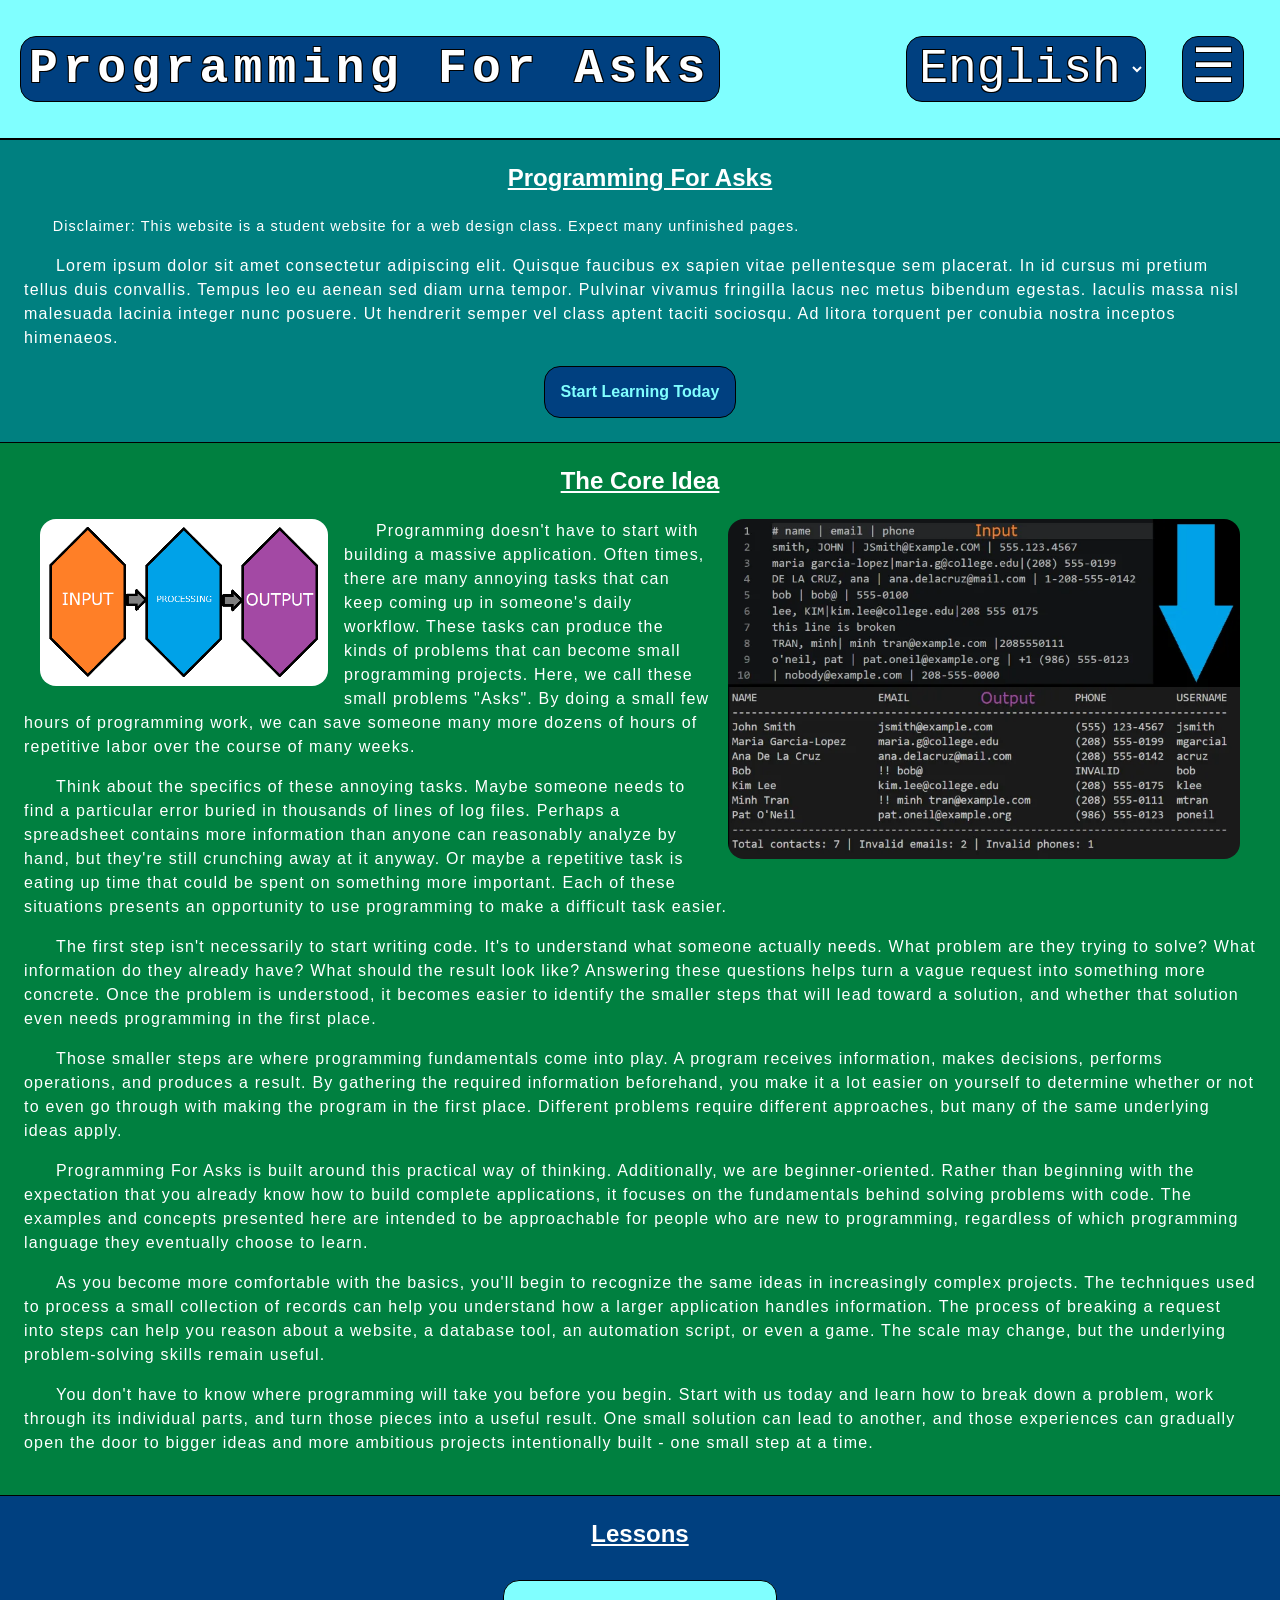
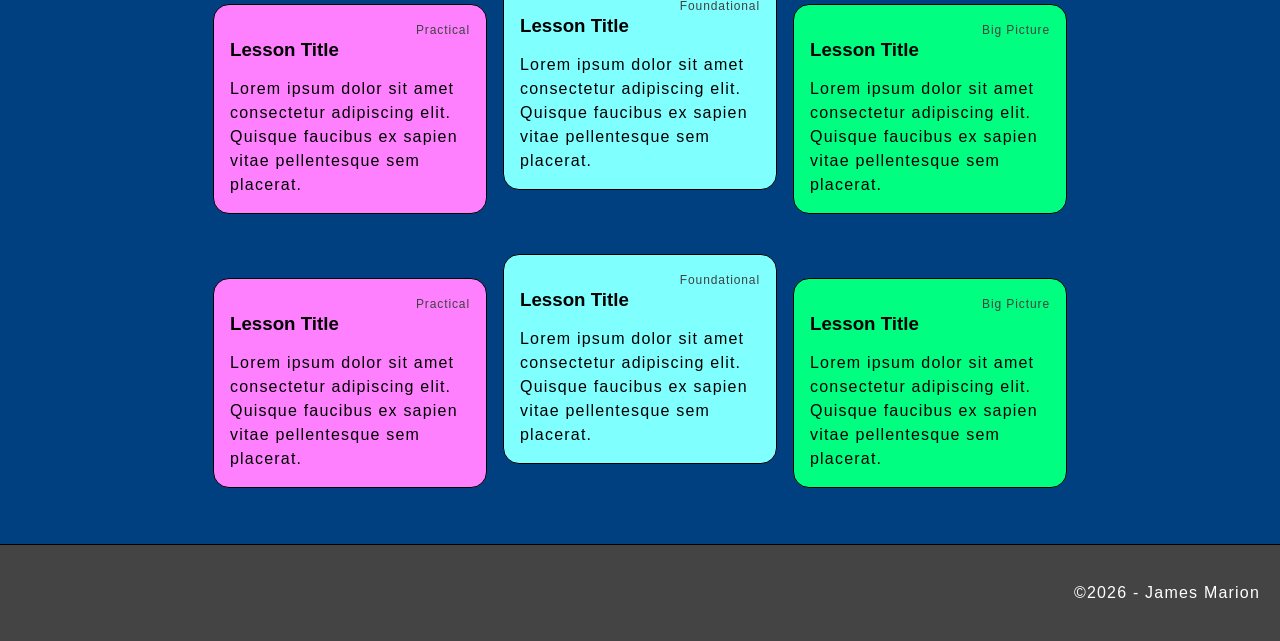
<file: index.html>
<!DOCTYPE html>
<html lang="en">
<head>
    <meta charset="UTF-8">
    <meta name="viewport" content="width=device-width, initial-scale=1.0">
    <meta name="description" content="A simple site showcasing my love for programming.">
    <title>Programming For Asks</title>

    <link rel="stylesheet" href="style.css">
    <link rel="stylesheet" href="indexstyle.css">
    <link rel="stylesheet" href="localizationstyle.css">
</head>
<body>
    <div class="header">
        <header>
            <h1 lang="en">Programming For Asks</h1>
            <h1 lang="ja">依頼に応えるプログラミング</h1>
        </header>
        <div>
            <select id="language-select" onchange="document.documentElement.lang = this.value;">
                <option value="en">English</option>
                <option value="ja">日本語</option>
            </select>
            <label for="language-select"><span lang="en" class="visually-hidden">Toggle language</span><span lang="ja" class="visually-hidden">言語切替</span></label>
        </div>
        <nav>
            <input type="checkbox" name="nav-toggle" id="nav-toggle" />
            <label for="nav-toggle" class="nav-toggle"><span lang="en" class="visually-hidden">Toggle navigation</span><span lang="ja" class="visually-hidden">ナビゲーション切替</span></label>
            <ul>
                <li>
                    <a href="index.html">
                        <div>
                            <span lang="en">Home</span>
                            <span lang="ja">ホーム</span>
                        </div>
                    </a>
                </li>
                <li>
                    <a href="foundational.html">
                        <div>
                            <span lang="en">The Foundations</span>
                            <span lang="ja">基礎編</span>
                        </div>
                    </a>
                </li>
                <li>
                    <a href="practical.html">
                        <div>
                            <span lang="en">In Practice</span>
                            <span lang="ja">実践編</span>
                        </div>
                    </a>
                </li>
                <li>
                    <a href="bigpicture.html">
                        <div>
                            <span lang="en">The Big Picture</span>
                            <span lang="ja">全体像</span>
                        </div>
                    </a>
                </li>
                <li>
                    <a href="about.html">
                        <div>
                            <span lang="en">About Me</span>
                            <span lang="ja">自己紹介</span>
                        </div>
                    </a>
                </li>
            </ul>
        </nav>
    </div>
    <main>
        <section id="landing">
            <h2 lang="en">Programming For Asks</h2>
            <h2 lang="ja">依頼に応えるプログラミング</h2>
            <p lang="en" style="font-size: 0.9em;">Disclaimer: This website is a student website for a web design class. Expect many unfinished pages.</p>
            <p lang="ja" style="font-size: 0.9em;">注意：このウェブサイトはウェブデザインの授業のために制作した学生サイトです。未完成のページが多数あります。</p>
            <p>Lorem ipsum dolor sit amet consectetur adipiscing elit. Quisque faucibus ex sapien vitae pellentesque sem placerat. In id cursus mi pretium tellus duis convallis. Tempus leo eu aenean sed diam urna tempor. Pulvinar vivamus fringilla lacus nec metus bibendum egestas. Iaculis massa nisl malesuada lacinia integer nunc posuere. Ut hendrerit semper vel class aptent taciti sociosqu. Ad litora torquent per conubia nostra inceptos himenaeos.</p>
            <a href="foundational.html"><span lang="en">Start Learning Today</span><span lang="ja">今日から学び始める</span></a>
        </section>
        <section id="coreidea">
            <h2 lang="en">The Core Idea</h2>
            <h2 lang="ja">核となる考え方</h2>
            <div>
                <picture class="coreidea-image">
                    <img lang="en" src="ProcessingPipeline_en.png" alt="Keep it simple - process inputs into outputs" />
                    <img lang="ja" src="ProcessingPipeline_ja.png" alt="シンプルに考える — 入力を処理して出力に変える" />
                </picture>
                <picture lang="en" class="coreidea-image">
                    <source media="(max-width: 1500px)" srcset="ProcessingExample_en-768w.webp" type="image/webp">
                    <source srcset="ProcessingExample_en-1048w.webp" type="image/webp">
                    <img src="ProcessingExample_en.png" alt="Cleaning up poorly managed data is only one program away" />
                </picture>
                <picture lang="ja" class="coreidea-image">
                    <source media="(max-width: 1500px)" srcset="ProcessingExample_ja-768w.webp" type="image/webp">
                    <source srcset="ProcessingExample_ja-1048w.webp" type="image/webp">
                    <img src="ProcessingExample_ja.png" alt="適切に管理されていないデータも、プログラムひとつで整理できる" />
                </picture>
                <p lang="en">Programming doesn't have to start with building a massive application. Often times, there are many annoying tasks that can keep coming up in someone's daily workflow. These tasks can produce the kinds of problems that can become small programming projects. Here, we call these small problems "Asks". By doing a small few hours of programming work, we can save someone many more dozens of hours of repetitive labor over the course of many weeks.</p>
                <p lang="en">Think about the specifics of these annoying tasks. Maybe someone needs to find a particular error buried in thousands of lines of log files. Perhaps a spreadsheet contains more information than anyone can reasonably analyze by hand, but they're still crunching away at it anyway. Or maybe a repetitive task is eating up time that could be spent on something more important. Each of these situations presents an opportunity to use programming to make a difficult task easier.</p>
                <p lang="en">The first step isn't necessarily to start writing code. It's to understand what someone actually needs. What problem are they trying to solve? What information do they already have? What should the result look like? Answering these questions helps turn a vague request into something more concrete. Once the problem is understood, it becomes easier to identify the smaller steps that will lead toward a solution, and whether that solution even needs programming in the first place.</p>
                <p lang="en">Those smaller steps are where programming fundamentals come into play. A program receives information, makes decisions, performs operations, and produces a result. By gathering the required information beforehand, you make it a lot easier on yourself to determine whether or not to even go through with making the program in the first place. Different problems require different approaches, but many of the same underlying ideas apply.</p>
                <p lang="en">Programming For Asks is built around this practical way of thinking. Additionally, we are beginner-oriented. Rather than beginning with the expectation that you already know how to build complete applications, it focuses on the fundamentals behind solving problems with code. The examples and concepts presented here are intended to be approachable for people who are new to programming, regardless of which programming language they eventually choose to learn.</p>
                <p lang="en">As you become more comfortable with the basics, you'll begin to recognize the same ideas in increasingly complex projects. The techniques used to process a small collection of records can help you understand how a larger application handles information. The process of breaking a request into steps can help you reason about a website, a database tool, an automation script, or even a game. The scale may change, but the underlying problem-solving skills remain useful.</p>
                <p lang="en">You don't have to know where programming will take you before you begin. Start with us today and learn how to break down a problem, work through its individual parts, and turn those pieces into a useful result. One small solution can lead to another, and those experiences can gradually open the door to bigger ideas and more ambitious projects intentionally built - one small step at a time.</p>
                <p lang="ja">プログラミングは、大規模なアプリケーションを作ることから始める必要はありません。日々の仕事の中には、何度も繰り返される面倒な作業がたくさんあります。こうした作業が、小さなプログラミングプロジェクトにつながることもあります。このサイトでは、そのような小さな問題を「依頼」と呼びます。数時間かけて小さなプログラムを作るだけで、何週間にもわたって繰り返される作業を何十時間も削減できるかもしれません。</p>
                <p lang="ja">こうした面倒な作業の具体的な内容を考えてみましょう。何千行ものログファイルから特定のエラーを探さなければならない人もいるでしょう。スプレッドシートには、誰でも手作業で簡単に分析できるとは限らないほどの情報が含まれているかもしれません。それでも、誰かがその情報を処理し続けています。あるいは、もっと重要なことに使えるはずの時間を、単純な繰り返し作業に費やしているのかもしれません。こうした状況はどれも、プログラミングによって作業を簡単にできる機会です。</p>
                <p lang="ja">最初のステップは、必ずしもコードを書き始めることではありません。まず、相手が実際に何を必要としているのかを理解することです。どんな問題を解決しようとしているのでしょうか。すでにどのような情報を持っているのでしょうか。最終的にどのような結果を求めているのでしょうか。こうした質問に答えることで、曖昧な依頼をより具体的なものにできます。問題を理解すれば、解決策を考えるために必要な小さなステップを見つけやすくなります。また、そもそもプログラムを作る必要があるのかどうかも判断しやすくなります。</p>
                <p lang="ja">こうした小さなステップこそ、プログラミングの基礎知識が役立つ場面です。プログラムは情報を受け取り、判断し、処理を行い、結果を生み出します。必要な情報をあらかじめ集めておけば、プログラムを作るべきかどうかを判断しやすくなります。問題によって適切な解決方法は異なりますが、その多くには共通する考え方があります。</p>
                <p lang="ja">依頼に応えるプログラミング は、このような実践的な考え方を中心に構成されています。また、プログラミング初心者にも取り組みやすい内容を目指しています。最初から完成されたアプリケーションの作り方を知っていることを前提とするのではなく、コードを使って問題を解決するための基本に焦点を当てています。ここで紹介する例や考え方は、最終的にどのプログラミング言語を選ぶ場合でも理解しやすいものです。</p>
                <p lang="ja">基礎に慣れてくると、より複雑なプロジェクトにも同じ考え方が使われていることに気づくでしょう。少量のデータを処理するための技術は、より大きなアプリケーションがどのように情報を扱うのかを理解する助けになります。依頼を小さなステップに分ける方法は、ウェブサイト、データベースツール、自動化スクリプト、さらにはゲームについて考えるときにも役立ちます。規模が変わっても、問題を解決するための基本的なスキルは変わりません。</p>
                <p lang="ja">プログラミングを始める前に、それが将来どこにつながるのかを知っておく必要はありません。まずは今日から一緒に始めてみましょう。問題を小さな部分に分け、それぞれに取り組みながら、役立つ結果へとつなげる方法を学んでいきます。小さな解決策が次の解決策につながり、そうした経験を積み重ねることで、より大きなアイデアや、さらに意欲的なプロジェクトへの扉が少しずつ開かれていきます。一歩ずつ、着実に進んでいきましょう。</p>
            </div>
        </section>
        <section id="lessons">
            <h2 lang="en">Lessons</h2>
            <h2 lang="ja">レッスン</h2>
            <div class="cards">
                <div class="card practical">
                    <p lang="en" class="card-tag">Practical</p>
                    <p lang="ja" class="card-tag">実践</p>
                    <h3 lang="en">Lesson Title</h3>
                    <h3 lang="ja">レッスンタイトル</h3>
                    <p>Lorem ipsum dolor sit amet consectetur adipiscing elit. Quisque faucibus ex sapien vitae pellentesque sem placerat.</p>
                </div>
                <div class="card foundational">
                    <p lang="en" class="card-tag">Foundational</p>
                    <p lang="ja" class="card-tag">基礎</p>
                    <h3 lang="en">Lesson Title</h3>
                    <h3 lang="ja">レッスンタイトル</h3>
                    <p>Lorem ipsum dolor sit amet consectetur adipiscing elit. Quisque faucibus ex sapien vitae pellentesque sem placerat.</p>
                </div>
                <div class="card bigpicture">
                    <p lang="en" class="card-tag">Big Picture</p>
                    <p lang="ja" class="card-tag">全体像</p>
                    <h3 lang="en">Lesson Title</h3>
                    <h3 lang="ja">レッスンタイトル</h3>
                    <p>Lorem ipsum dolor sit amet consectetur adipiscing elit. Quisque faucibus ex sapien vitae pellentesque sem placerat.</p>
                </div>
            </div>
            <div class="cards">
                <div class="card practical">
                    <p lang="en" class="card-tag">Practical</p>
                    <p lang="ja" class="card-tag">実践</p>
                    <h3 lang="en">Lesson Title</h3>
                    <h3 lang="ja">レッスンタイトル</h3>
                    <p>Lorem ipsum dolor sit amet consectetur adipiscing elit. Quisque faucibus ex sapien vitae pellentesque sem placerat.</p>
                </div>
                <div class="card foundational">
                    <p lang="en" class="card-tag">Foundational</p>
                    <p lang="ja" class="card-tag">基礎</p>
                    <h3 lang="en">Lesson Title</h3>
                    <h3 lang="ja">レッスンタイトル</h3>
                    <p>Lorem ipsum dolor sit amet consectetur adipiscing elit. Quisque faucibus ex sapien vitae pellentesque sem placerat.</p>
                </div>
                <div class="card bigpicture">
                    <p lang="en" class="card-tag">Big Picture</p>
                    <p lang="ja" class="card-tag">全体像</p>
                    <h3 lang="en">Lesson Title</h3>
                    <h3 lang="ja">レッスンタイトル</h3>
                    <p>Lorem ipsum dolor sit amet consectetur adipiscing elit. Quisque faucibus ex sapien vitae pellentesque sem placerat.</p>
                </div>
            </div>
        </section>
    </main>
    <footer>
        <p>&copy;2026 - James Marion</p>
    </footer>
</body>
</html>
</file>
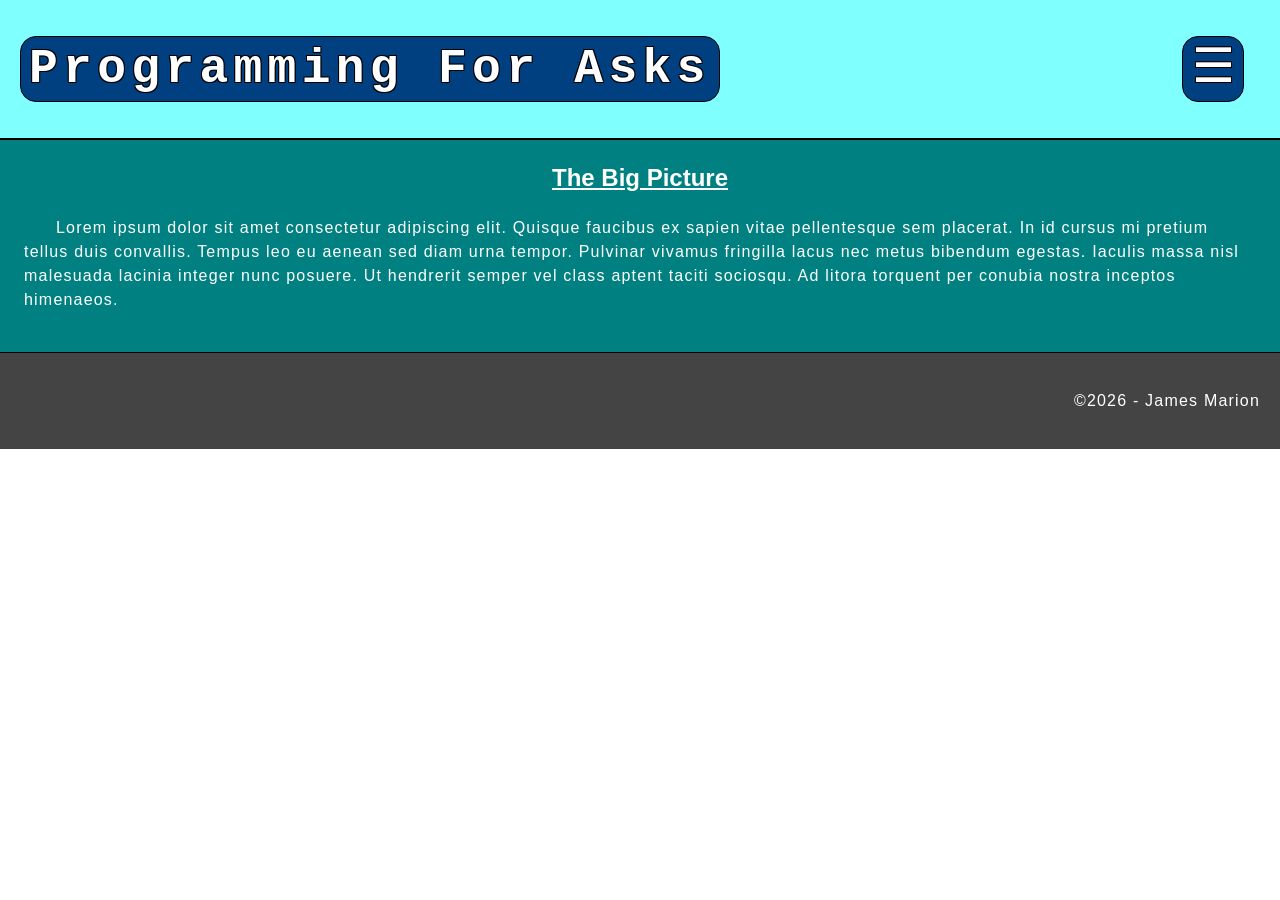
<file: bigpicture.html>
<!DOCTYPE html>
<html lang="en">
<head>
    <meta charset="UTF-8">
    <meta name="viewport" content="width=device-width, initial-scale=1.0">
    <meta name="description" content="A simple site showcasing my love for programming.">
    <title>Programming For Asks - Big Picture</title>

    <link rel="stylesheet" href="style.css">
</head>
<body>
    <div class="header">
        <header>
            <h1>Programming For Asks</h1>
        </header>
        <nav>
            <input type="checkbox" name="nav-toggle" id="nav-toggle" />
            <label for="nav-toggle" class="nav-toggle"><span class="visually-hidden">Toggle navigation</span></label>
            <ul>
                <li><a href="index.html"><div>Home</div></a></li>
                <li><a href="foundational.html"><div>The Foundations</div></a></li>
                <li><a href="practical.html"><div>In Practice</div></a></li>
                <li><a href="bigpicture.html"><div>The Big Picture</div></a></li>
                <li><a href="about.html"><div>About Me</div></a></li>
            </ul>
        </nav>
    </div>
    <main>
        <section id="landing">
            <h2>The Big Picture</h2>
            <p>Lorem ipsum dolor sit amet consectetur adipiscing elit. Quisque faucibus ex sapien vitae pellentesque sem placerat. In id cursus mi pretium tellus duis convallis. Tempus leo eu aenean sed diam urna tempor. Pulvinar vivamus fringilla lacus nec metus bibendum egestas. Iaculis massa nisl malesuada lacinia integer nunc posuere. Ut hendrerit semper vel class aptent taciti sociosqu. Ad litora torquent per conubia nostra inceptos himenaeos.</p>
        </section>
    </main>
    <footer>
        <p>&copy;2026 - James Marion</p>
    </footer>
</body>
</html>
</file>
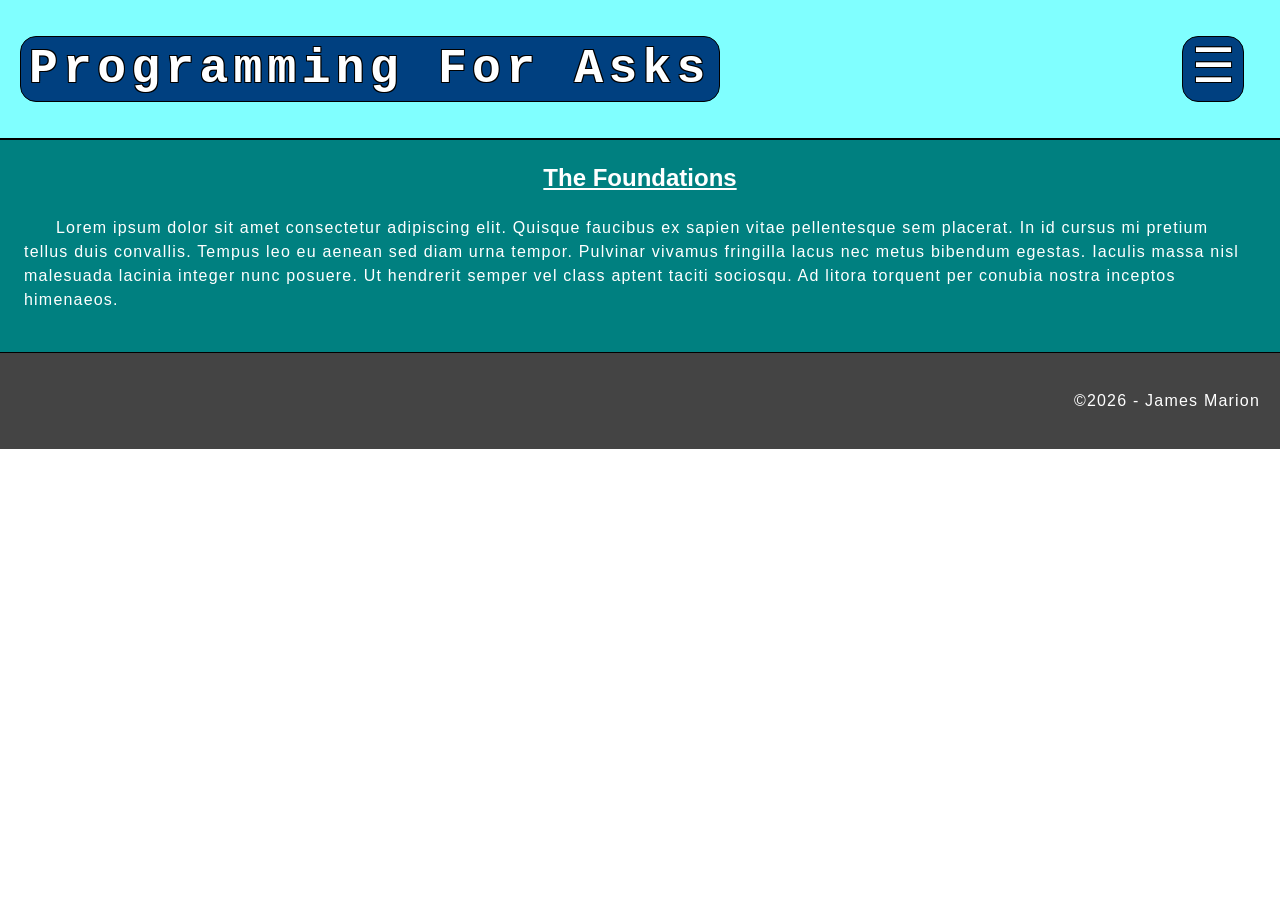
<file: foundational.html>
<!DOCTYPE html>
<html lang="en">
<head>
    <meta charset="UTF-8">
    <meta name="viewport" content="width=device-width, initial-scale=1.0">
    <meta name="description" content="A simple site showcasing my love for programming.">
    <title>Programming For Asks - Foundational</title>

    <link rel="stylesheet" href="style.css">
</head>
<body>
    <div class="header">
        <header>
            <h1>Programming For Asks</h1>
        </header>
        <nav>
            <input type="checkbox" name="nav-toggle" id="nav-toggle" />
            <label for="nav-toggle" class="nav-toggle"><span class="visually-hidden">Toggle navigation</span></label>
            <ul>
                <li><a href="index.html"><div>Home</div></a></li>
                <li><a href="foundational.html"><div>The Foundations</div></a></li>
                <li><a href="practical.html"><div>In Practice</div></a></li>
                <li><a href="bigpicture.html"><div>The Big Picture</div></a></li>
                <li><a href="about.html"><div>About Me</div></a></li>
            </ul>
        </nav>
    </div>
    <main>
        <section id="landing">
            <h2>The Foundations</h2>
            <p>Lorem ipsum dolor sit amet consectetur adipiscing elit. Quisque faucibus ex sapien vitae pellentesque sem placerat. In id cursus mi pretium tellus duis convallis. Tempus leo eu aenean sed diam urna tempor. Pulvinar vivamus fringilla lacus nec metus bibendum egestas. Iaculis massa nisl malesuada lacinia integer nunc posuere. Ut hendrerit semper vel class aptent taciti sociosqu. Ad litora torquent per conubia nostra inceptos himenaeos.</p>
        </section>
    </main>
    <footer>
        <p>&copy;2026 - James Marion</p>
    </footer>
</body>
</html>
</file>
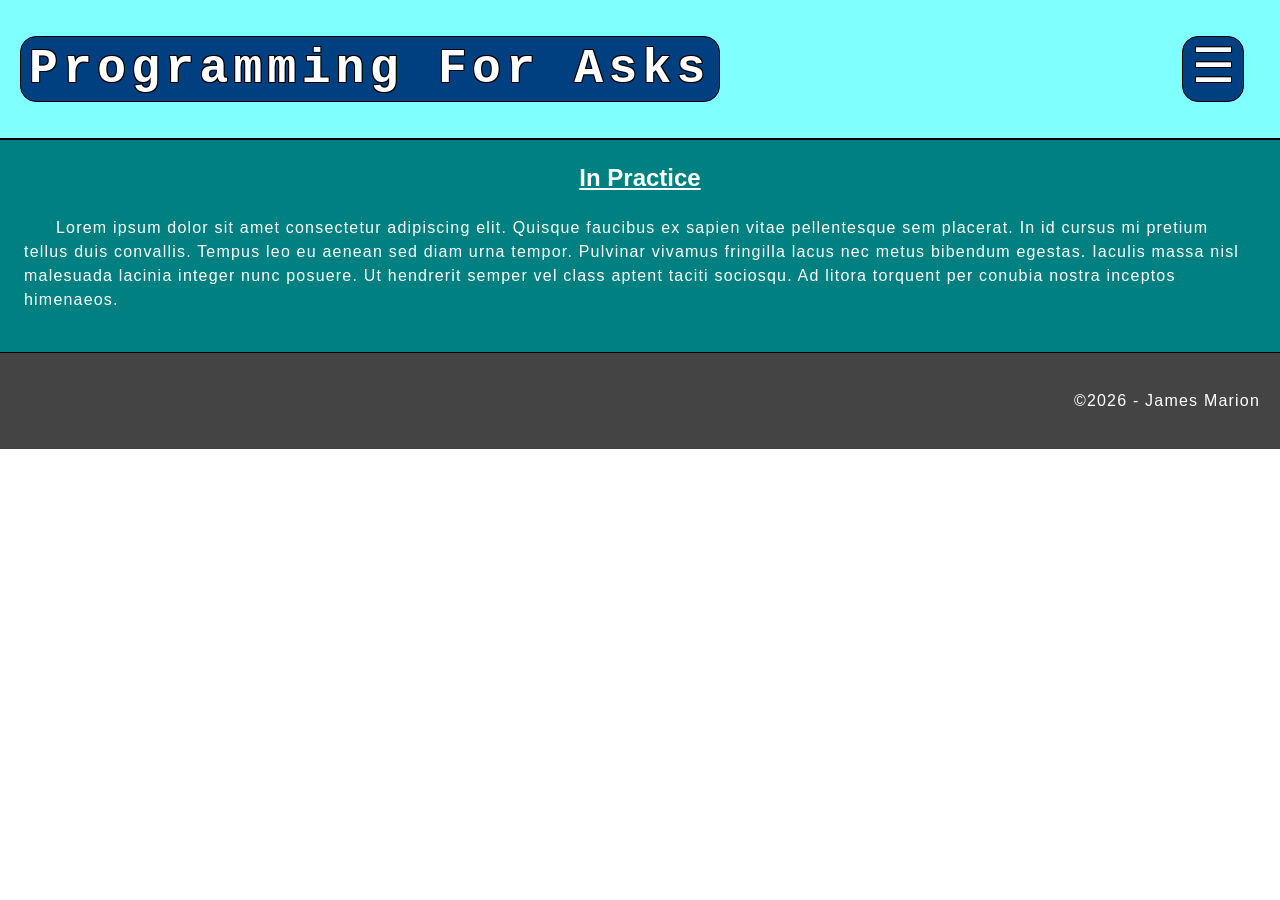
<file: practical.html>
<!DOCTYPE html>
<html lang="en">
<head>
    <meta charset="UTF-8">
    <meta name="viewport" content="width=device-width, initial-scale=1.0">
    <meta name="description" content="A simple site showcasing my love for programming.">
    <title>Programming For Asks - Practical</title>

    <link rel="stylesheet" href="style.css">
</head>
<body>
    <div class="header">
        <header>
            <h1>Programming For Asks</h1>
        </header>
        <nav>
            <input type="checkbox" name="nav-toggle" id="nav-toggle" />
            <label for="nav-toggle" class="nav-toggle"><span class="visually-hidden">Toggle navigation</span></label>
            <ul>
                <li><a href="index.html"><div>Home</div></a></li>
                <li><a href="foundational.html"><div>The Foundations</div></a></li>
                <li><a href="practical.html"><div>In Practice</div></a></li>
                <li><a href="bigpicture.html"><div>The Big Picture</div></a></li>
                <li><a href="about.html"><div>About Me</div></a></li>
            </ul>
        </nav>
    </div>
    <main>
        <section id="landing">
            <h2>In Practice</h2>
            <p>Lorem ipsum dolor sit amet consectetur adipiscing elit. Quisque faucibus ex sapien vitae pellentesque sem placerat. In id cursus mi pretium tellus duis convallis. Tempus leo eu aenean sed diam urna tempor. Pulvinar vivamus fringilla lacus nec metus bibendum egestas. Iaculis massa nisl malesuada lacinia integer nunc posuere. Ut hendrerit semper vel class aptent taciti sociosqu. Ad litora torquent per conubia nostra inceptos himenaeos.</p>
        </section>
    </main>
    <footer>
        <p>&copy;2026 - James Marion</p>
    </footer>
</body>
</html>
</file>
<file: style.css>
/* Keyboard accessibility controls */
:focus-visible {
    outline: 5px solid white;
}
.visually-hidden {
    position: absolute;
    width: 1px;
    height: 1px;
    padding: 0;
    margin: -1px;
    overflow: hidden;
    clip-path: inset(50%);
    white-space: nowrap;
    border: 0;
}

/* Set the font and ensure defaults */
body {
    font-family: Verdana, Geneva, Tahoma, sans-serif;
    margin: 0;
    /* Push the bottom of the page slightly farther away to allow scrolling down beyond the bottom of the page a little */
    margin-bottom: 2.5rem;
    background-color: #FFFFFF;
}

/* Standardize some settings across browsers in case some have weird defaults */
html, body, header, nav, section, main, footer {
    margin: 0;
    padding: 0;
}

/* Ensure the main content of the page is slightly away from the edge of the browser window */
header, main, footer {
    padding: 1.25rem;
}

/* Make header fancy */
/* Set spacing and background details */
header {
    background-color: #80FFFF;
    margin: 0;
    width: 100%;
}
/* Set font details */
h1 {
    margin: 0;
    letter-spacing: 0.33rem;
    color: white;
    text-shadow: 1px 1px #000000, -1px 1px #000000, 1px -1px #000000, -1px -1px #000000;
    background-color: #004080;
    border: 1px solid black;
    border-radius: 1rem;
    padding: 0.5rem;
    width: fit-content;
}


/* Improve readability for blobs of text */
p {
    letter-spacing: 0.075em;
    line-height: 1.5;
}

/* Indent main paragraphs */
main p {
    text-indent: 2em;
}

/* Round the image */
img {
    border-radius: 1rem;
}

/* Set font details for nav links */
nav a {
    letter-spacing: 0.075em;
    font-size: 1.75rem;
    font-weight: bold;
    text-align: center;
    text-decoration: none;
}
/* Anchor surrounds a block element to give a lot of clickable space */
nav a > div {
    padding: 1em;
}

/* Smaller footer text */
footer {
    background-color: #444444;
    color: #FFFFFF;
    text-align: right;
}

/* Center both the header and the nav */
.header {
    display: table;
    font-family: Consolas, 'Courier New', Courier, monospace;
    line-height: 1;
    width: 100%;
    border-bottom: 2px solid black;
    background-color: #80FFFF;
}

.header > * {
    display: table-cell;
}


/* Ensure the nav has decent spacing */
nav {
    padding: 0;
    margin: 0;
}

/* Hides nav while it isn't checked */
nav ul {
    display: none;
}

/* Hides the checkbox so that the hamburger label is the only way to toggle it */
/* Also ensures that keyboard-accessibility is still possible */
nav #nav-toggle {
    opacity: 0;
    position: absolute;
}

/* Styles the hamburger label with enough clickable space for mobile devices too */
nav .nav-toggle {
    display: block;
    padding: 2.25rem;
    padding-right: 2.25rem;
    color: black;
    background-color: #80FFFF;
}
/* Keyboard control accessibility indicator */
nav #nav-toggle:focus-visible ~ .nav-toggle::after {
    outline: 5px solid red;
}
nav .nav-toggle::after {
    content: "\2630"; /* hamburger symbol */
    color: #FFFFFF;
    text-shadow: 1px 1px #000000, -1px 1px #000000, 1px -1px #000000, -1px -1px #000000;
    background-color: #004080;
    border: 1px solid black;
    border-radius: 1rem;
    padding: 0.5rem;
    display: block;
    min-width: 44px;
    text-align: center;
}
/* There should be a toggle button that toggles the menu visibility when clicked. */
/* When checked, display the menu */
/* Vertical nav when displayed */
nav #nav-toggle:checked~ul {
    list-style-type: none;
    margin: 0;
    margin-top: 1px; /* Include the header border as the top border */
    padding: 0;
    display: flex;
    position: absolute;
    right: 0rem;
    width: 30rem;
    flex-direction: column;
    justify-content: space-evenly;
}
nav #nav-toggle:checked~ul li {
    border: 1px solid black;
    border-right: 0;
    border-left-width: 2px;
    border-top: 0;
    background-color: #808080;
}
/* Keyboard controls accessibility indicator */
nav #nav-toggle:checked~ul li a:focus-visible div {
    outline: 5px solid white;
    position: relative;
    z-index: 999;
}
nav #nav-toggle:checked~ul li:last-of-type a:focus-visible div {
    border-bottom-left-radius: 1rem;
}
nav #nav-toggle:checked~ul li:hover > a div {
    /* 50% opacity hover */
    background-color: #00804080;
}
nav #nav-toggle:checked~ul li:last-of-type {
    border-bottom-left-radius: 1rem;
    border-bottom-width: 2px;
}
nav #nav-toggle:checked~ul li:not(:last-of-type):not(:first-of-type) > a {
    color: #80FFFF;
    text-shadow: 1px 1px #000000, -1px 1px #000000, 1px -1px #000000, -1px -1px #000000;
}
nav #nav-toggle:checked~ul li > a {
    color: #000000;
    text-shadow: none;
}
/* Mobile nav toggle button styling */
nav #nav-toggle:checked~.nav-toggle::after {
    content: "\2716"; /* close (x) symbol */
}


h1, nav .nav-toggle {
    font-size: 3rem;
}

main, footer {
    display: flex;
    justify-content: center;
    flex-direction: column;
    margin: auto;
}

main {
    padding: 0;
}

main > section {
    margin: 0;
    width: 100%;
    padding: 1.5em;
    box-sizing: border-box;
    border-bottom: solid 1px black;
    background-color: #444444;
    color: white;
}

h2 {
    margin: 0;
    margin-bottom: 1em;
    text-decoration: underline;
    text-align: center;
}

#landing {
    background-color: #008080;
}

#landing a {
    display: block;
    text-decoration: none;
    padding: 1em;
    background-color: #004080;
    color: #80FFFF;
    font-weight: bold;
    border: 1px solid black;
    border-radius: 1rem;
    width: fit-content;
    margin: 0em auto;
    margin-top: 1em;
}
#landing a:hover {
    background-color: #3080C0;
}

@media screen and (max-width: 975px) {
    h1, nav .nav-toggle {
        font-size: 5vw;
    }
    main > section {
        font-size: 1.65vw;
    }
}
@media screen and (max-width: 700px) {
    main {
        padding: 0;
    }
    main > section {
        font-size: 4.5vw;
        max-width: 100%;
        padding: 1.5rem 0.5em;
    }
    .header {
        display: block;
    }

    .header > * {
        display: block;
    }

    .header header {
        display: flex;
        flex-direction: column;
        align-items: center;
        padding-left: 0;
        padding-right: 0;
        box-sizing: content-box;
    }

    .header nav .nav-toggle {
        display: flex;
        flex-direction: column;
        align-items: center;
        padding: 0;
        padding-bottom: 1.25rem;
    }

    .header nav .nav-toggle::after {
        width: 1em;
    }

    nav #nav-toggle:checked~ul {
        width: 100%;
    }
    nav #nav-toggle:checked~ul li {
        border-left-width: 0;
    }
    nav #nav-toggle:checked~ul li:last-of-type {
        border-bottom-left-radius: 0;
    }
}
</file>
<file: indexstyle.css>
#coreidea {
    background-color: #008040;
}
.coreidea-image:first-of-type {
    float: left;
}
.coreidea-image:first-of-type > img {
    width: 9vw;
}
.coreidea-image:not(:first-of-type) {
    float: right;
}
.coreidea-image:not(:first-of-type) > img {
    width: 18vw;
}
.coreidea-image > img {
    display: block;
    max-width: 100%;
    height: auto;
    margin: 1em;
    margin-top: 0;
}
#lessons {
    background-color: #004080;
}

#lessons .cards {
    display: flex;
    justify-content: center;
}

/* Ensure each card has a standardized sizing and style */
#lessons .card {
    padding: 1em;
    padding-top: 1rem;
    margin: 0.5em;
    margin-bottom: 2em;
    width: 15em;
    height: 100%;
    border-radius: 1rem;
    border: 1px solid black;
    color: #000000;
}

#lessons .card:hover {
    border: 1px solid white;
}

#lessons .card .card-tag {
    text-align: right;
    font-size: 0.75em;
    margin: 0;
}
#lessons .card .card-tag{
    color: #404040;
}

#lessons .card p, #lessons .card h3 {
    margin: 0;
    text-indent: 0;
}
#lessons .card h3 {
    margin-bottom: 1rem;
}
#lessons .card.foundational {
    order: 0;
    background-color: #80FFFF;
}
#lessons .card.practical {
    order: -1;
    background-color: #FF80FF;
    margin-top: 2em;
}
#lessons .card.bigpicture {
    order: 1;
    background-color: #00FF80;
    margin-top: 2em;
}

@media screen and (max-width: 3000px) {
    .coreidea-image:first-of-type > img {
        width: 15vw;
    }
    .coreidea-image:not(:first-of-type) > img {
        width: 22vw;
    }
}

@media screen and (max-width: 2000px) {
    .coreidea-image:first-of-type > img {
        width: 20vw;
    }
    .coreidea-image:not(:first-of-type) > img {
        width: 35vw;
    }
}

@media screen and (max-width: 1500px) {
    .coreidea-image:first-of-type > img {
        width: 18em;
    }
    .coreidea-image:not(:first-of-type) > img {
        width: 32em;
    }
}

@media screen and (max-width: 1250px) {
    .coreidea-image:first-of-type > img {
        width: 10em;
    }
    .coreidea-image:not(:first-of-type) > img {
        width: 25em;
    }
}

@media screen and (max-width: 700px) {
    .coreidea-image:first-of-type > img {
        width: 100%;
    }
    .coreidea-image:not(:first-of-type) > img {
        width: 100%;
    }
    .coreidea-image > img {
        margin: 0;
        margin-bottom: 1em;
    }
    .coreidea-image {
        width: 100%;
    }
    #lessons h2 {
        margin-bottom: 0;
    }
    #lessons .cards {
        flex-direction: column;
        justify-content: space-around;
        align-items: center;
    }
    #lessons .card {
        margin: 0.5em 0;
    }
    #lessons .card:last-of-type {
        margin-bottom: 0;
    }
    #lessons .card.foundational {
        order: -1;
    }
    #lessons .card.practical {
        order: 0;
        margin-top: 0;
    }
    #lessons .card.bigpicture {
        order: 1;
        margin-top: 0;
    }
}
</file>
<file: localizationstyle.css>
*[lang]:not(html) {
    display: none;
}

#language-select {
    font-family: Consolas, 'Courier New', Courier, monospace;
    width: 15rem;
    padding: 0rem;
    padding-top: 0.25rem;
    padding-bottom: 0.25rem;
    color: white;
    font-size: 3rem;
    text-shadow: 1px 1px #000000, -1px 1px #000000, 1px -1px #000000, -1px -1px #000000;
    background-color: #004080;
    border: 1px solid black;
    border-radius: 1rem;
    outline: 0;
    line-height: 1;
    text-align: center;
}

#language-select:focus-visible {
    outline: 5px solid red;
}
#language-select option {
    font-size: 1.5rem;
    text-align: center;
}

body:has(#language-select > option[value="en"]:checked) *[lang="en"] {
    display: inherit;
}

body:has(#language-select > option[value="ja"]:checked) *[lang="ja"] {
    display: inherit;
}

@media screen and (max-width: 975px) {
    #language-select {
        font-size: 5vw;
    }
}
@media screen and (max-width: 700px) {
    .header div:has(#language-select) {
        display: flex;
        flex-direction: column;
        align-items: center;
        padding: 0;
        padding-bottom: 1.25rem;
        box-sizing: content-box;
    }

    .header nav .nav-toggle {
        display: flex;
        flex-direction: column;
        align-items: center;
        padding: 0;
        padding-bottom: 1.25rem;
    }
}
</file>
